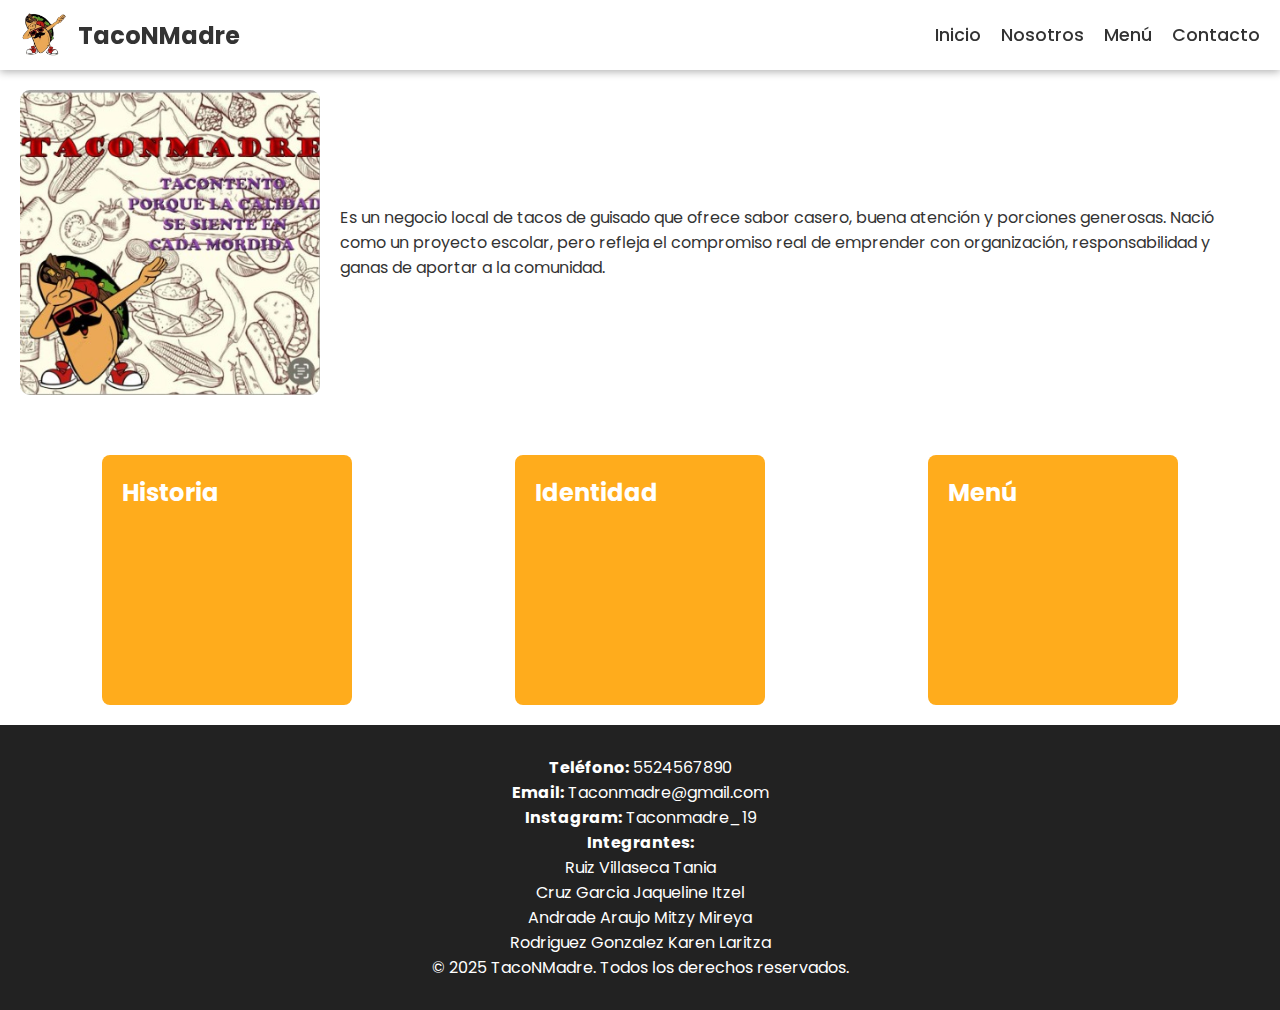
<file: index.html>
<!DOCTYPE html>
<html lang="es">
<head>
    <meta charset="UTF-8">
    <meta http-equiv="X-UA-Compatible" content="IE=edge">
    <meta name="viewport" content="width=device-width, initial-scale=1.0">
    <title>TacoNMadre</title>
    <link rel="icon" href="logochico.png" type="image/png">
    <link rel="stylesheet" href="style.css">
</head>
<body>
    <!--Barra de navegación-->
    <header class="header">
        <!--Parte del logo-->
        <a href="#" class="logo">
            <img src="logo.png" alt="logotipo" class="logoimg">
            <span class="nombre">TacoNMadre</span>
        </a>

        <!--Botón de menú-->
        <input type="checkbox" id="menu-toggle">
        <label for="menu-toggle" class="menu-icon">
            <span></span>
            <span></span>
            <span></span>
        </label>

        <!--Opciones del menú-->
        <nav class="navbar">
            <a href="index.html">Inicio</a>
            <a href="identidad.html">Nosotros</a>
            <a href="menu.html">Menú</a>
            <a href="contacto.html">Contacto</a>
        </nav>
    </header>

    <section class="contenido1">
        <!--Presentación-->
        <div class="presentacion">
            <img class="img" src="img1.jpeg" alt="imagen de presentación">
            <p>Es un negocio local de tacos de guisado que ofrece sabor casero, buena atención y porciones generosas. Nació como un proyecto escolar, pero refleja el compromiso real de emprender con organización, responsabilidad y ganas de aportar a la comunidad.</p>
        </div>
    </section>

    <main class="contenido2">
        <!--Historia-->
        <input type="checkbox" id="idhistoria" />
        <label for="idhistoria" class="historia">
        <h2>Historia</h2>
            <div class="contenido-expandido">
                <p>El nombre de nuestra empresa lleva por nombre “TACONMADRE”, se ha elegido un nombre que combina creatividad, impacto y conexión cultural.</p>
                <p>En primer lugar el término “TACON” hace referencia a los “TACOS”, algo típico de la gastronomía mexicana, la expresión “MADRE” dentro del nombre funciona como un juego de palabras con una frase coloquial “MEXICANA”, ¡Está con madre! que significa algo extraordinario.</p>
            </div>
        </label>
        
        <!--Identidad-->
        <input type="checkbox" id="ididentidad" />
        <label for="ididentidad" class="identidad">
        <h2>Identidad</h2>
            <div class="contenido-expandido">
                <details>
                    <summary><strong>Nuestra Misión</strong></summary>
                    <p>Elaboramos tacos de guisado con productos de primera calidad, garantizando limpieza y dedicación en cada preparación.</p>
                    <p>Nuestro objetivo es ofrecer tacos deliciosos, rápidos y con un auténtico sabor casero que satisfaga el paladar de nuestros clientes.</p>
                </details>
                <details>
                    <summary><strong>Nuestra Visión</strong></summary>
                    <p>Ser una empresa reconocida por la excelencia de nuestros tacos,ampliando nuestra gama de servicios a lo largo de la region para satisfaccion al cliente</p>
                </details>
                <details>
                    <summary><strong>Nuestros Valores</strong></summary>
                    <p>Seguridad alimentaria: Como empresa de alimentos es fundamental garantizar la seguridad alimentaria de nuestros clientes esto implica seguir protocolos de higiene.</p>
                    <p>Responsabilidad: Asumir la responsabilidad de nuestras acciones y decisiones y ser conscientes del impacto que tienen en nuestros clientes.</p>
                    <p>Calidad de los productos: debemos ser responsables de la calidad de nuestros productos, asegurándonos de que cumplan con los estándares mas altos de calidad y frescura.</p>
                </details>
                <details>
                    <summary><strong>Integrantes</strong></summary>
                    <ul>
                        <li>Andrade Araujo Mitzy Mireya </li>
                        <li>Cruz Garcia Jaqueline Itzel </li>
                        <li>Ruiz Villaseca Tania </li>
                        <li>Rodriguez Gonzalez Karen Laritza</li>
                    </ul>
                </details>
            </div>
        </label>
        

        <!--Menú-->
        <input type="checkbox" id="idmenu" />
        <label for="idmenu" class="menu">
        <h2>Menú</h2>
            <div class="contenido-expandido">
                <h2>📝 MENÚ DEL DÍA</h2>
                <ul><h3>🌮 Guisados</h3>
                    (Todos los tacos tienen un costo de $18 y van acompañados de arroz)
                    <li><strong>Alambre Mixto</strong></li>
                    Bistec de res, tocino, jamón, chile morrón y queso
                    <img src="img3.jpg" alt="alambre mixto">    
                    <li><strong>Longaniza con papas</strong></li>
                    Longaniza y papas
                    <img src="img2.jpeg" alt="chorizo con papas">
                    <li><strong>Rajas con crema</strong></li>
                    Pechuga, chile poblano, crema y elote
                    <img src="img4.jpg" alt="rajas con crema">
                    <li><strong>Suadero</strong></li>
                    <img src="img5.webp" alt="suadero">
                </ul>
                <ul><h3>🥗 Acompañamientos</h3>
                    <li><strong>Ensalada de nopal</strong> (al gusto)</li>
                    <li><strong>Salsas:</strong> Roja o guacamole</li>
                </ul>
            </div>
        </label>
    </main>

    <!--Pie de página-->
    <footer class="footer">
        <div class="contacto">
            <p><strong>Teléfono:</strong> 5524567890</p>
            <p><strong>Email:</strong> Taconmadre@gmail.com</p>
            <p><strong>Instagram:</strong> Taconmadre_19</p>
        </div>

        <div class="integrantes">
            <p><strong>Integrantes:</strong></p>
            <ul>
                <li>Ruiz Villaseca Tania</li>
                <li>Cruz Garcia Jaqueline Itzel</li>
                <li>Andrade Araujo Mitzy Mireya</li>
                <li>Rodriguez Gonzalez Karen Laritza</li>
            </ul>
        </div>

        <div class="copy">
            <p>&copy; 2025 TacoNMadre. Todos los derechos reservados.</p>
        </div>
    </footer>

</body>
</html>
</file>
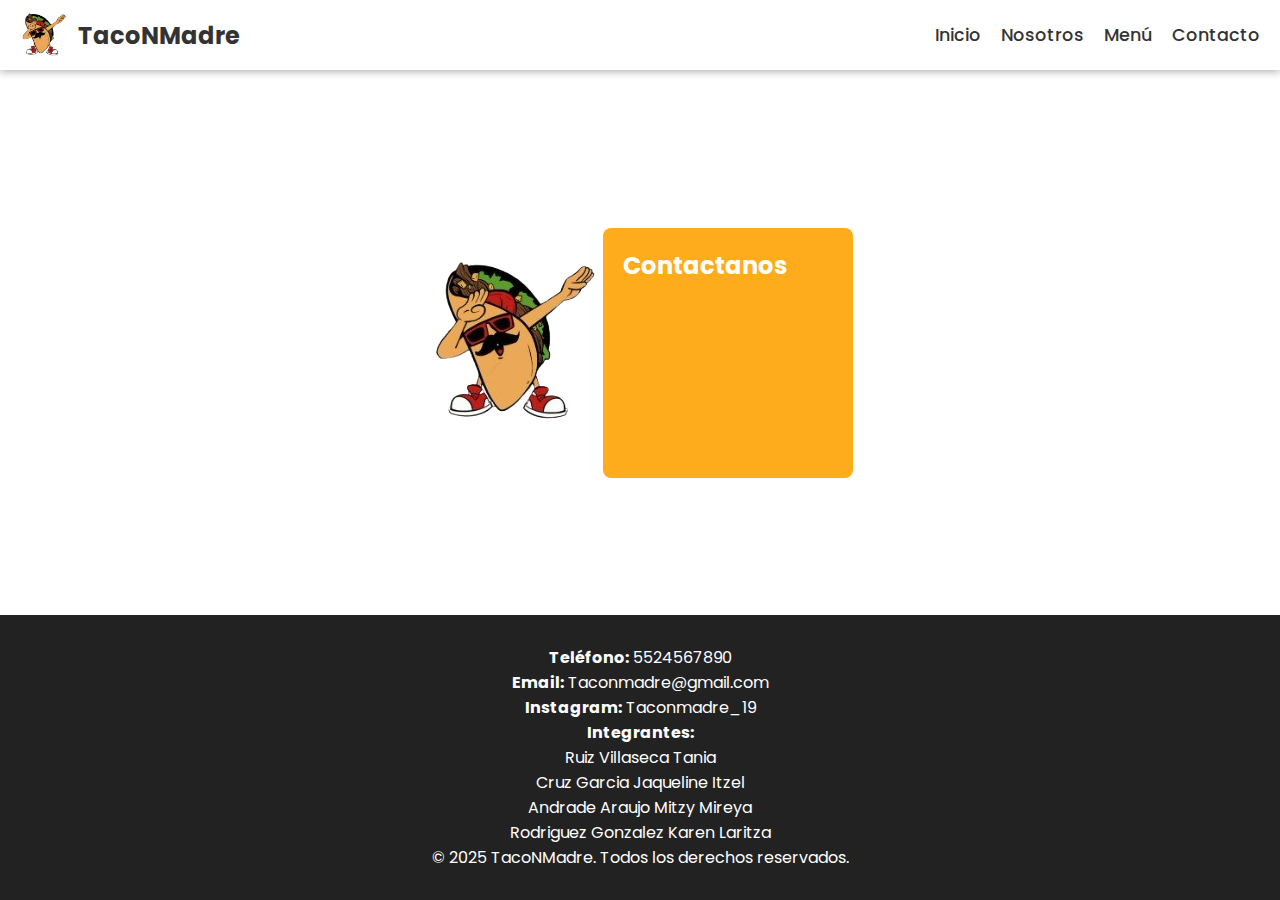
<file: contacto.html>
<!DOCTYPE html>
<html lang="en">
<head>
    <meta charset="UTF-8">
    <meta name="viewport" content="width=device-width, initial-scale=1.0">
    <title>TacoNMadre</title>
    <link rel="icon" href="logochico.png" type="image/png">
    <link rel="stylesheet" href="style.css">
</head>
<body>
    <div class="contenedor-principal">
        <header class="header">
            <a href="#" class="logo">
                <img src="logo.png" alt="logotipo" class="logoimg">
                <span class="nombre">TacoNMadre</span>
            </a>

            <!-- Botón hamburguesa -->
            <input type="checkbox" id="menu-toggle">
            <label for="menu-toggle" class="menu-icon">
                <span></span>
                <span></span>
                <span></span>
            </label>

            <nav class="navbar">
                <a href="index.html">Inicio</a>
                <a href="identidad.html">Nosotros</a>
                <a href="menu.html">Menú</a>
                <a href="contacto.html">Contacto</a>
            </nav>
        </header>

        <main class="contenedor">
            <img src="logo.png" alt="logo">

            <!--Contacto-->
            <input type="checkbox" id="idhistoria" />
            <label for="idhistoria" class="historia">
            <h2>Contactanos</h2>
                <div class="contenido-expandido">
                    
                    <ul>
                        <li>
                            <img src="icon1.png" alt="numero"><p><strong>Teléfono:</strong> 5524567890</p>
                        </li>
                        <li>
                            <img src="icon2.jpeg" alt="instagram"><p><strong>Email:</strong> Taconmadre@gmail.com</p>
                        </li>
                        <li>
                            <img src="icon3.jpg" alt="gmail"><p><strong>Instagram:</strong> Taconmadre_19</p>
                        </li>
                    </ul>
                </div>
            </label>
        </main>

        <footer class="footer">
            <div class="contacto">
                <p><strong>Teléfono:</strong> 5524567890</p>
                <p><strong>Email:</strong> Taconmadre@gmail.com</p>
                <p><strong>Instagram:</strong> Taconmadre_19</p>
            </div>

            <div class="integrantes">
                <p><strong>Integrantes:</strong></p>
                <ul>
                    <li>Ruiz Villaseca Tania</li>
                    <li>Cruz Garcia Jaqueline Itzel</li>
                    <li>Andrade Araujo Mitzy Mireya</li>
                    <li>Rodriguez Gonzalez Karen Laritza</li>
                </ul>
            </div>

            <div class="copy">
                <p>&copy; 2025 TacoNMadre. Todos los derechos reservados.</p>
            </div>
        </footer>
    </div>
</body>
</html>
</file>
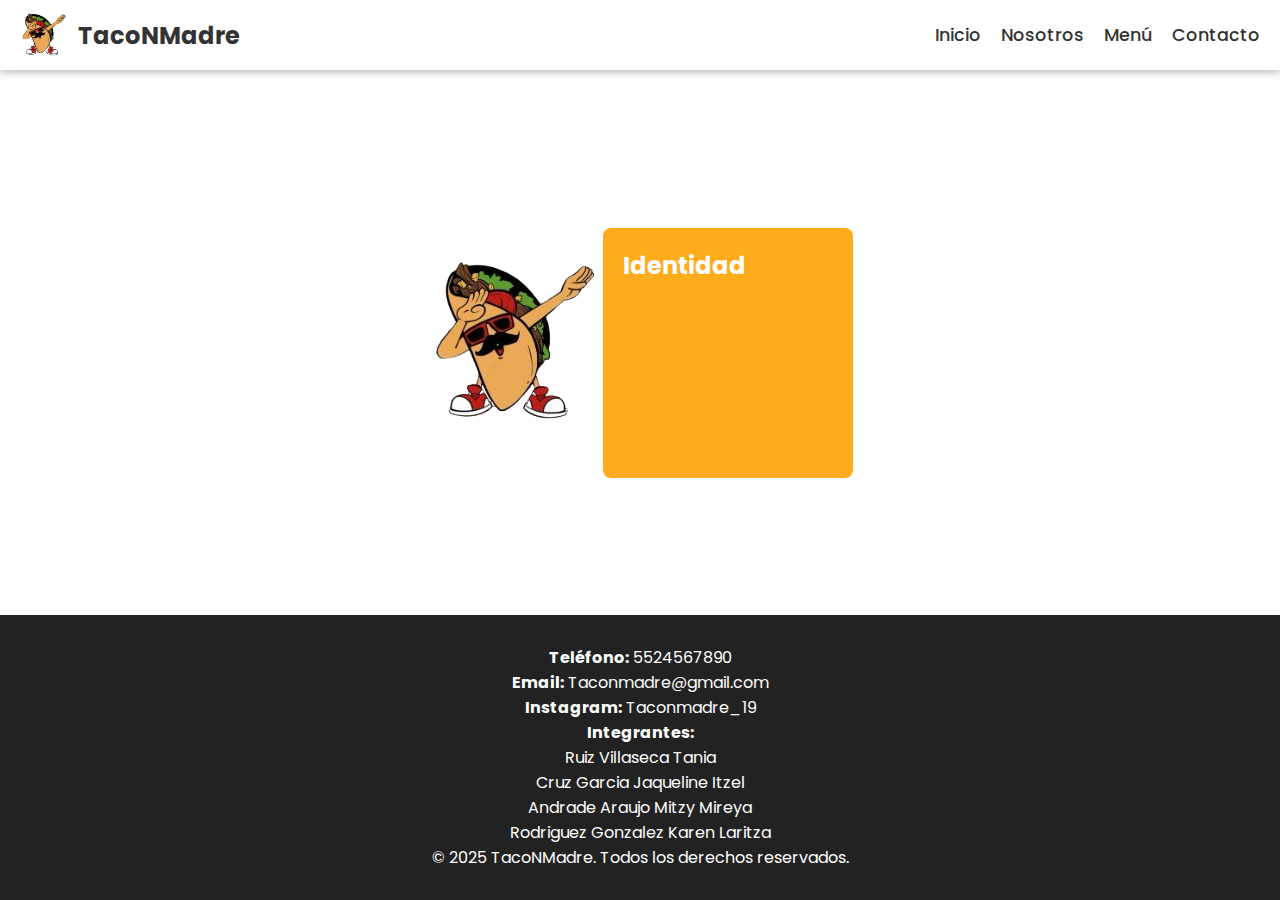
<file: identidad.html>
<!DOCTYPE html>
<html lang="en">
<head>
    <meta charset="UTF-8">
    <meta name="viewport" content="width=device-width, initial-scale=1.0">
    <title>TacoNMadre</title>
    <link rel="icon" href="logochico.png" type="image/png">
    <link rel="stylesheet" href="style.css">
</head>
<body>
    <div class="contenedor-principal">
        <header class="header">
            <a href="#" class="logo">
                <img src="logo.png" alt="logotipo" class="logoimg">
                <span class="nombre">TacoNMadre</span>
            </a>

            <!-- Botón hamburguesa -->
            <input type="checkbox" id="menu-toggle">
            <label for="menu-toggle" class="menu-icon">
                <span></span>
                <span></span>
                <span></span>
            </label>

            <nav class="navbar">
                <a href="index.html">Inicio</a>
                <a href="identidad.html">Nosotros</a>
                <a href="menu.html">Menú</a>
                <a href="contacto.html">Contacto</a>
            </nav>
        </header>

        <main class="contenedor">
            <img src="logo.png" alt="logo">

            <!--Identidad-->
            <input type="checkbox" id="ididentidad" />
            <label for="ididentidad" class="identidad">
            <h2>Identidad</h2>
                <div class="contenido-expandido">
                    <details>
                        <summary><strong>Nuestra Misión</strong></summary>
                        <p>Elaboramos tacos de guisado con productos de primera calidad, garantizando limpieza y dedicación en cada preparación.</p>
                        <p>Nuestro objetivo es ofrecer tacos deliciosos, rápidos y con un auténtico sabor casero que satisfaga el paladar de nuestros clientes.</p>
                    </details>
                    <details>
                        <summary><strong>Nuestra Visión</strong></summary>
                        <p>Ser una empresa reconocida por la excelencia de nuestros tacos,ampliando nuestra gama de servicios a lo largo de la region para satisfaccion al cliente</p>
                    </details>
                    <details>
                        <summary><strong>Nuestros Valores</strong></summary>
                        <p>Seguridad alimentaria: Como empresa de alimentos es fundamental garantizar la seguridad alimentaria de nuestros clientes esto implica seguir protocolos de higiene.</p>
                        <p>Responsabilidad: Asumir la responsabilidad de nuestras acciones y decisiones y ser conscientes del impacto que tienen en nuestros clientes.</p>
                        <p>Calidad de los productos: debemos ser responsables de la calidad de nuestros productos, asegurándonos de que cumplan con los estándares mas altos de calidad y frescura.</p>
                    </details>
                    <details>
                        <summary><strong>Integrantes</strong></summary>
                        <ul>
                            <li>Andrade Araujo Mitzy Mireya </li>
                            <li>Cruz Garcia Jaqueline Itzel </li>
                            <li>Ruiz Villaseca Tania </li>
                            <li>Rodriguez Gonzalez Karen Laritza</li>
                        </ul>
                    </details>
                </div>
            </label>
        </main>

        <footer class="footer">
            <div class="contacto">
                <p><strong>Teléfono:</strong> 5524567890</p>
                <p><strong>Email:</strong> Taconmadre@gmail.com</p>
                <p><strong>Instagram:</strong> Taconmadre_19</p>
            </div>

            <div class="integrantes">
                <p><strong>Integrantes:</strong></p>
                <ul>
                    <li>Ruiz Villaseca Tania</li>
                    <li>Cruz Garcia Jaqueline Itzel</li>
                    <li>Andrade Araujo Mitzy Mireya</li>
                    <li>Rodriguez Gonzalez Karen Laritza</li>
                </ul>
            </div>

            <div class="copy">
                <p>&copy; 2025 TacoNMadre. Todos los derechos reservados.</p>
            </div>
        </footer>
    </div>
</body>
</html>
</file>
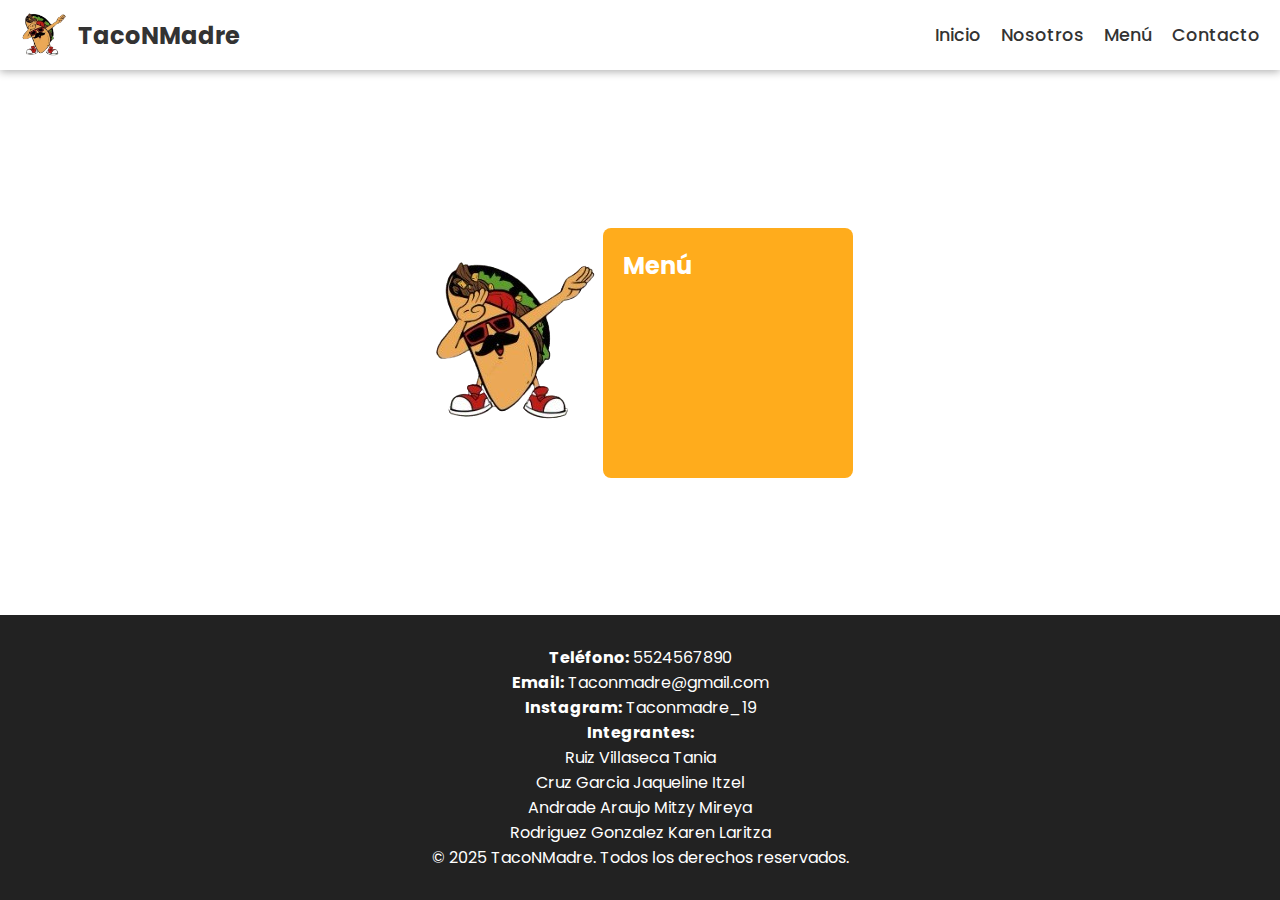
<file: menu.html>
<!DOCTYPE html>
<html lang="en">
<head>
    <meta charset="UTF-8">
    <meta name="viewport" content="width=device-width, initial-scale=1.0">
    <title>TacoNMadre</title>
    <link rel="icon" href="logochico.png" type="image/png">
    <link rel="stylesheet" href="style.css">
</head>
<body>
    <div class="contenedor-principal">
        <header class="header">
            <a href="#" class="logo">
                <img src="logo.png" alt="logotipo" class="logoimg">
                <span class="nombre">TacoNMadre</span>
            </a>

            <!-- Botón hamburguesa -->
            <input type="checkbox" id="menu-toggle">
            <label for="menu-toggle" class="menu-icon">
                <span></span>
                <span></span>
                <span></span>
            </label>

            <nav class="navbar">
                <a href="index.html">Inicio</a>
                <a href="identidad.html">Nosotros</a>
                <a href="menu.html">Menú</a>
                <a href="contacto.html">Contacto</a>
            </nav>
        </header>

        <main class="contenedor">
            <img src="logo.png" alt="logo">

            <!--Menú-->
            <input type="checkbox" id="idmenu" />
            <label for="idmenu" class="menu">
            <h2>Menú</h2>
                <div class="contenido-expandido">
                    <h2>📝 MENÚ DEL DÍA</h2>
                    <ul><h3>🌮 Guisados</h3>
                        (Todos los tacos tienen un costo de $18 y van acompañados de arroz)
                        <li><strong>Alambre Mixto</strong></li>
                        Bistec de res, tocino, jamón, chile morrón y queso
                        <img src="img3.jpg" alt="alambre mixto">    
                        <li><strong>Longaniza con papas</strong></li>
                        Longaniza y papas
                        <img src="img2.jpeg" alt="chorizo con papas">
                        <li><strong>Rajas con crema</strong></li>
                        Pechuga, chile poblano, crema y elote
                        <img src="img4.jpg" alt="rajas con crema">
                        <li><strong>Suadero</strong></li>
                        <img src="img5.webp" alt="suadero">
                    </ul>
                    <ul><h3>🥗 Acompañamientos</h3>
                        <li><strong>Ensalada de nopal</strong> (al gusto)</li>
                        <li><strong>Salsas:</strong> Roja o guacamole</li>
                    </ul>
                </div>
            </label>
        </main>

        <footer class="footer">
            <div class="contacto">
                <p><strong>Teléfono:</strong> 5524567890</p>
                <p><strong>Email:</strong> Taconmadre@gmail.com</p>
                <p><strong>Instagram:</strong> Taconmadre_19</p>
            </div>

            <div class="integrantes">
                <p><strong>Integrantes:</strong></p>
                <ul>
                    <li>Ruiz Villaseca Tania</li>
                    <li>Cruz Garcia Jaqueline Itzel</li>
                    <li>Andrade Araujo Mitzy Mireya</li>
                    <li>Rodriguez Gonzalez Karen Laritza</li>
                </ul>
            </div>

            <div class="copy">
                <p>&copy; 2025 TacoNMadre. Todos los derechos reservados.</p>
            </div>
        </footer>
    </div>
</body>
</html>
</file>
<file: style.css>
/*--caracteristicas para toda la pagina--*/
@import url("https://fonts.googleapis.com/css2?family=Poppins:wght@300;400;500;600;700;800;900&display=swap");

* {
    margin: 0;
    padding: 0;
    box-sizing: border-box;
    font-family: "Poppins", sans-serif;
}

html, body {
    margin: 0;
    padding: 0;
    height: 100%;
}

/*--contenedor principal para identidad, menu y contacto--*/
.contenedor-principal {
    min-height: 100vh;
    display: flex;
    flex-direction: column;
}

/*--barra de navegación--*/
.header {
    display: flex;
    justify-content: space-between;
    align-items: center;
    padding: 10px 20px;
    background-color: #fff;
    height: 70px;
    box-shadow: 0 2px 8px #0000004D;
    position: sticky;   
    top: 0;             
    z-index: 1000;
}

/*Caracteristicas para el logo*/
.logo {
    display: flex;
    align-items: center;
    text-decoration: none;
}

.logoimg {
    width: 48px;
    height: auto;
    margin-right: 10px;
}

/*Caracteristicas para el nombre*/
.nombre {
    font-size: 1.5rem;
    font-weight: bold;
    color: #333;
}

/*Caracteristicas de la barra de navegación */
.navbar {
    display: flex;
    gap: 20px;
}

.navbar a {
    text-decoration: none;
    color: #333;
    font-weight: 500;
    font-size: 1.1rem;
    transition: color 0.3s;
}

.navbar a:hover {
    color: #FFAC1C;
}

/*Boton para desplogar el menu*/
.menu-icon {
    display: none;
    flex-direction: column;
    justify-content: space-between;
    width: 25px;
    height: 20px;
    cursor: pointer;
}

.menu-icon span {
    display: block;
    height: 3px;
    background-color: #FFAC1C;
    border-radius: 2px;
}

#menu-toggle {
    display: none;
}

/*Caracteristicas extra para adaptación a pantallas mas chicas*/
@media (max-width: 768px) {
    .menu-icon {
        display: flex;
    }

    .navbar {
        position: absolute;
        top: 70px;
        left: 0;
        right: 0;
        background-color: #fff;
        flex-direction: column;
        align-items: center;
        gap: 15px;
        padding: 20px 0;
        display: none;
        box-shadow: 0 2px 8px #0000004D;
    }

    #menu-toggle:checked ~ .navbar {
        display: flex;
    }
}

/*--contenedor para identidad, menu y contacto--*/
.contenedor {
    display: flex;
    justify-content: center;  
    align-items: center;     
    padding: 20px;            
    box-sizing: border-box;
    flex: 1;
}

/*--Apartado de presentación--*/
.contenido1 {
    max-width: 100%;
    padding: 20px;
}

/*Contenedor de la presentación*/
.presentacion {
    display: flex;
    align-items: center;
    gap: 20px;
    flex-wrap: wrap; 
}

/*Caracteristicas de la imagen de presentación*/
.img {
    width: 100%;
    max-width: 300px;  
    height: auto;
    flex-shrink: 0;    
    border-radius: 10px;
}

/*Caracteristicas del texto de presentación*/
.presentacion p {
    flex: 1;            
    font-size: 1rem;
    color: #333;
}

/*Caracteristicas extra para adaptación a pantallas mas chicas*/
@media (max-width: 768px) {
    .presentacion {
        flex-direction: column;
        align-items: flex-start;
    }

    .img {
        max-width: 60%; 
        margin: 0 auto;
    }

    .presentacion p {
        width: 100%;
    }
}

/*--Apartado con el contenido Principal: historia, identidad, menú--*/
.contenido2 {
    max-width: 100%;
    padding: 20px;
    display: flex;
    justify-content: space-around;
}

/*Caracteristicas extra para adaptación a pantallas mas chicas*/
@media (max-width: 768px) {
    .contenido2 { 
        flex-direction: column;
        justify-content: center;
        align-items: center;
    }
}

/*--Apartado de Historia--*/
/*Oculta el checkbox que expande el contenedor de historia*/
#idhistoria {
    display: none;
}

/*Caracteristicas del contenedor de historia*/
.historia {
    background-color: #FFAC1C;    
    color: white;                 
    margin-top: 20px;             
    padding: 20px;                  
    width: 250px;                   
    height: 250px;                  
    overflow: hidden;               
    cursor: pointer;                
    transition:                     
        height 0.5s ease, 
        width 0.5s ease, 
        background-color 0.5s ease, 
        border 0.3s ease;
    border-radius: 8px;             
    display: block;                 
}

/*Caracteristicas para la imagen dentro de el contenedor de historia*/
.historia img {
    width: 100px;                       
    height: 100px;                      
    object-fit: cover;                  
    display: block;                     
    margin: 10px auto;                  
    border-radius: 50%;                 
    box-shadow: 0 2px 8px #0000004D; 
    transition:                   
        width 0.4s ease,
        height 0.4s ease,
        border 0.4s ease;
}

/*Caracteristicas del contenido que se mostrara al expandirse*/
.historia .contenido-expandido {
    opacity: 0;
    max-height: 0;
    overflow: hidden;
    transition: opacity 0.5s ease, max-height 0.5s ease;
}

/*Caracteristicas de cuando el checkbox este marcado, se expande el contenedor de historia*/
#idhistoria:checked + .historia {
    width: calc(100vw - 40px);
    height: auto;
    background-color: #222;
    overflow: visible;
    border: 5px solid #FFAC1C;
    border-radius: 15px;
}

/*Caracteristicas del contenido que se mostrara al expandirse*/
#idhistoria:checked + .historia .contenido-expandido {
    opacity: 1;
    max-height: none; 
    margin-top: 15px;
}

/*--Apartado de Identidad (codigo reutilizado de historia)--*/
/*Oculta el checkbox que expande el contenedor de identidad*/
#ididentidad {
    display: none;
}

/*Caracteristicas del contenedor de identidad*/
.identidad {
    background-color: #FFAC1C;
    color: white;
    margin-top: 20px;
    padding: 20px;
    width: 250px;
    height: 250px;
    overflow: hidden;
    cursor: pointer;
    transition: height 0.5s ease, width 0.5s ease, background-color 0.5s ease, border 0.3s ease;
    border-radius: 8px;
    display: block;
}

/*Caracteristicas que tendra el contenedor de identidad al abrirse el details junto con las listas*/
.identidad summary, ul{
    list-style: none;
    text-align: center;
}

/*Caracteristicas que tendra el contenedor para el details*/
.identidad details {
    background-color: #fff;
    color: #222;
    margin: 20px;
    border-radius: 10px;
    padding: 15px;
}

/*Caracteristicas del contenido que se mostrara al expandirse*/
.identidad .contenido-expandido {
    opacity: 0;
    max-height: 0;
    overflow: hidden;
    transition: opacity 0.5s ease, max-height 0.5s ease;
}

/*Caracteristicas de cuando el checkbox este marcado, se expande el contenedor de identidad*/
#ididentidad:checked + .identidad {
    width: calc(100vw - 40px);
    height: auto;
    background-color: #222;
    overflow: visible;
    border: 5px solid #FFAC1C;
    border-radius: 15px;
}

/*Caracteristicas del contenido que se mostrara al expandirse*/
#ididentidad:checked + .identidad .contenido-expandido {
    opacity: 1;
    max-height: none;
    margin-top: 15px;
}

/*--Apartado de Menu (codigo reutilizado de historia)--*/
/*Oculta el checkbox que expande el contenedor de menu*/
#idmenu {
    display: none;
}

/*Caracteristicas del contenedor de menu*/
.menu {
    background-color: #FFAC1C;
    color: white;
    margin-top: 20px;
    padding: 20px;
    width: 250px;
    height: 250px;
    overflow: hidden;
    cursor: pointer;
    border-radius: 8px;
    display: block;
    transition: 
        width 0.5s ease,
        height 0.5s ease,
        background-color 0.5s ease,
        border 0.3s ease,
        box-shadow 0.3s ease;
}

/*Caracteristica que tendran las listas de menu*/
.menu ul,
.menu li {
    text-align: start;
}

/*Caracteristicas del contenido que se mostrara al expandirse*/
.menu .contenido-expandido {
    opacity: 0;
    max-height: 0;
    overflow: hidden;
    transition: 
        opacity 0.5s ease,
        max-height 0.5s ease;
}

/*Caracteristicas de cuando el checkbox este marcado, se expande el contenedor de menu*/
#idmenu:checked + .menu {
    width: calc(100vw - 40px);
    height: auto;
    background-color: #222;
    overflow: visible;
    border: 5px solid #FFAC1C;
    border-radius: 15px;
}

/*Caracteristicas del contenido que se mostrara al expandirse*/
#idmenu:checked + .menu .contenido-expandido {
    opacity: 1;
    max-height: 2000px;
    margin-top: 15px;
}

/*Caracteristicas que tendran las imagenes del menu*/
.menu img {
    width: 200px;
    height: 200px;
    object-fit: cover;
    display: block;
    margin: 10px auto;
    border-radius: 50%;
    box-shadow: 0 2px 8px #0000004D;
    transition: 
        width 0.4s ease,
        height 0.4s ease,
        border 0.4s ease;
}

/*Caracteristicas qeu tendran las imagenes del menu al pasar el cursor sobre ellas*/
.menu img:hover {
    width: 250px;
    height: 250px;
    border: 5px solid #FFAC1C;
}

/*--Apartado del pie de pagina--*/
/*Caracteristicas del pie de pagina*/
.footer {
    background-color: #222;
    color: white;
    padding: 30px 20px;
    text-align: center;
    font-family: "Poppins", sans-serif;
    margin-top: auto;
    font-size: 1rem;
    }

/*Caracterisricas del texto del pie de pagina*/
.footer-contacto p,
.footer-integrantes p,
.footer-copy p {
    margin: 8px 0;
}

/*Caracteristicas de las listas del pie de pagina*/
.footer-integrantes ul {
    list-style: none;
    padding: 0;
    margin: 10px 0;
}

/*Caracteristica de los elementos del las listas de pie de pagina*/
.footer-integrantes li {
    margin: 5px 0;
}

/*Derechos de reservados*/
.footer-copy {
    margin-top: 15px;
    font-size: 0.8em;
    color: #ccc;
}

/*Caracteristicas extra para adaptación a pantallas mas chicas*/
@media (max-width: 600px) {
    .footer {
        font-size: 14px;
        padding: 20px 10px;
    }
}
</file>
